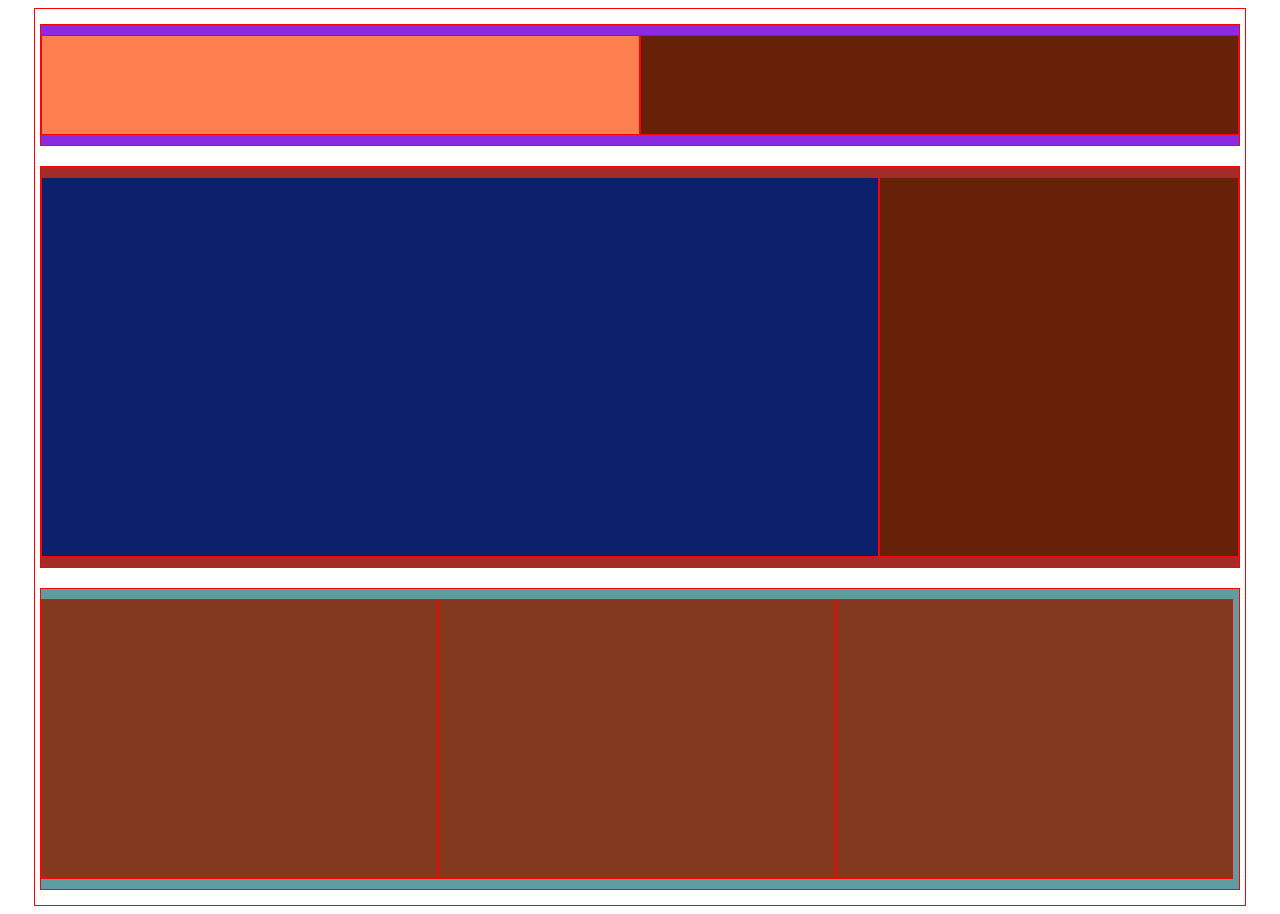
<file: style/responsive_check.html>
<!DOCTYPE html>
<html lang="en">
<head>
    <meta charset="UTF-8">
    <meta name="viewport" content="width=device-width, initial-scale=1.0">
    <title>responsive_Beatls</title>
    <link rel="stylesheet" href="responsive.css">
</head>
<body>
    <div class="main">
        <div class="top">
            <div class="left"></div>
           <div class="right"></div>
        </div>
        <div class="middle">
            <div class="left"></div>
            <div class="right"></div>
        </div>
        <div class="bottom">
            <div class="left"></div>
            <div class="mid"></div>
            <div class="right"></div>
        </div>
    </div>
</body>
</html>
</file>
<file: style/responsive.css>
#copymatic-extension, 
#copymatic-modal {
    display: none !important;
}


.main{
padding: 5px;
display: flex;
flex-wrap: wrap;
flex-direction: column;
width: 1200px;
margin:  0 auto;
}
div{
   border: 1px solid red; 
margin: 10px 0px;


}
 .main .top{
   height: 120px;
   background-color: blueviolet;
   display: flex;
}
.main .top .left{
width: 50%;
background-color: coral;
}
.main .top .right{
    width: 50%;
  background-color: rgb(102, 33, 8);
}
.main .middle{
    height: 400px;
    background-color:brown ;
    display: flex;
}
.main .middle .left{
    width: 70%;
    background-color: rgb(13, 32, 107);
}
.main .middle .right{
    width: 30%;
    background-color: rgb(102, 33, 8);
  }
     


.main .bottom{
   height: 300px; 
   background-color: cadetblue;
   display: flex;
}
.main .bottom .left{
    width: 33%;
    background-color:rgb(131, 57, 30);

}
.main .bottom .mid{
    width: 33%;
    background-color:rgb(131, 57, 30);
}
.main .bottom .right{
    width: 33%;
    background-color:rgb(131, 57, 30);
}
@media screen and (max-width: 575px) {
  .main{
    width: 575px;
  }
    .main .bottom .left{
        width: 33%;
        background-color:rgb(24, 193, 145);
    
}
.main .bottom .mid{
    width: 50%;
    background-color:rgb(131, 57, 30);
}
.main .bottom .right{
    width: 50%;
    background-color:rgb(131, 57, 30);
  }
}

@media (min-width:576px) and (max-width:767px){}
@media (min-width:768px) and (max-width:991px){}
@media (min-width:992px) and (max-width:1199px){}
@media (min-width:1200px) and (max-width:1399px){}
@media (min-width:1400px){}
</file>
